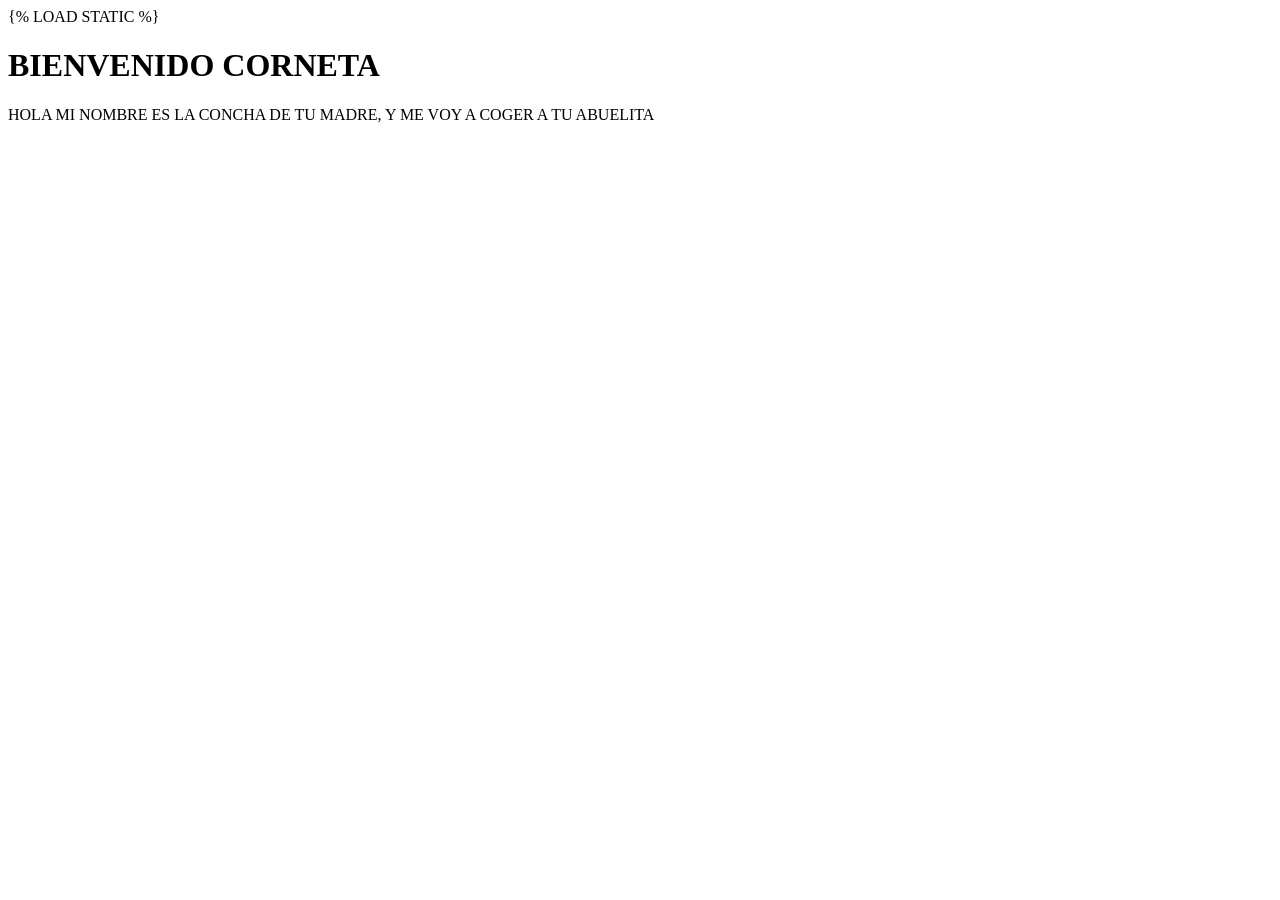
<file: template/laconchadetumadre.html>
<!DOCTYPE html>
<html lang="en">
    {% LOAD STATIC %}
<head>
    <meta charset="UTF-8">
    <meta http-equiv="X-UA-Compatible" content="IE=edge">
    <meta name="viewport" content="width=device-width, initial-scale=1.0">
    <title>LA CONCHA DE TU MADRE</title>
    <H1>BIENVENIDO CORNETA</H1>

    <span>HOLA MI NOMBRE ES LA CONCHA DE TU MADRE, Y ME VOY A COGER A TU ABUELITA</span>

    
</head>
<body>
    
</body>
</html>
</file>
